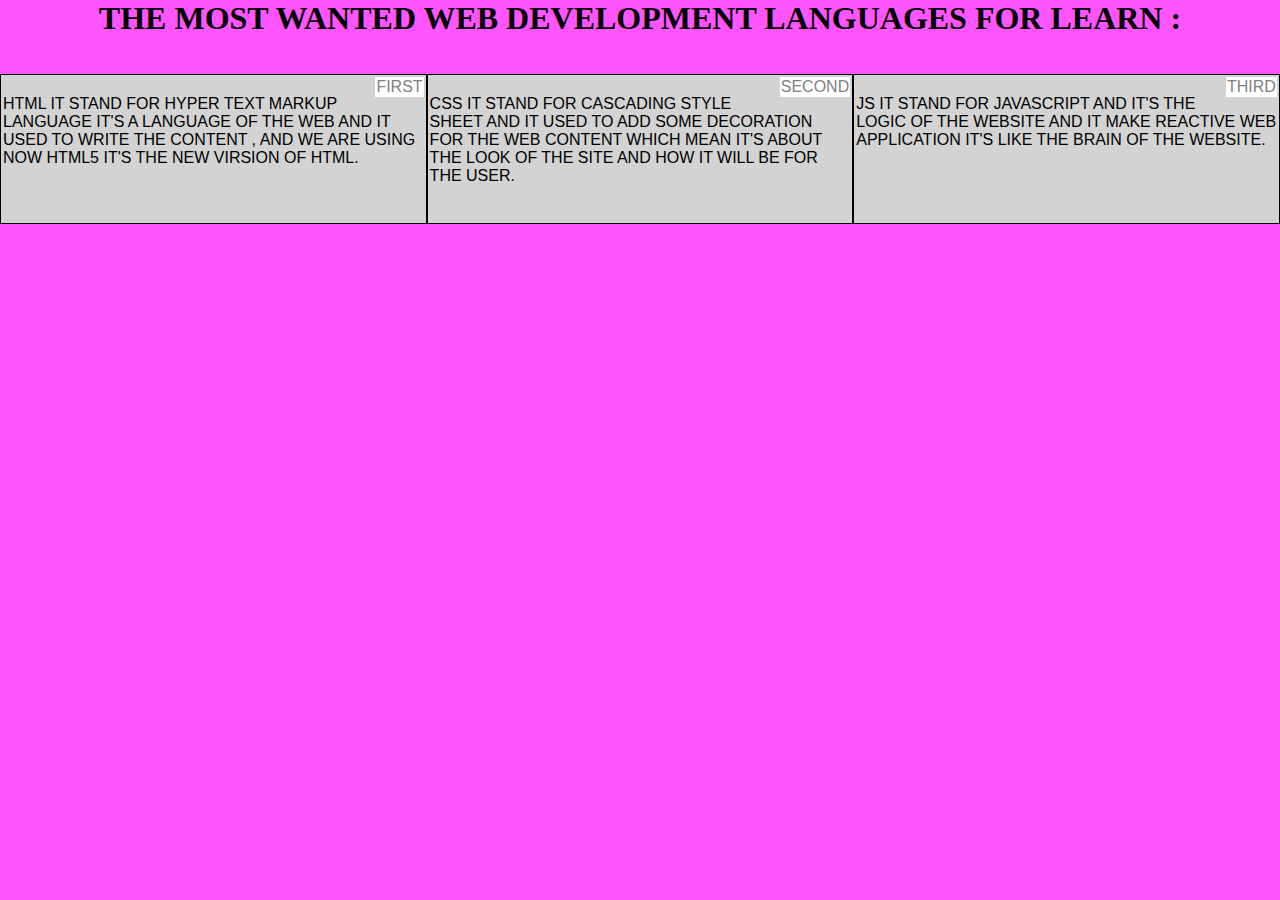
<file: module2-solution/index.html>
<! doctype html>
<html>
    <head>
    
    <meta charset="utf-8">
    <meta name="viewport" content="width=device-width, initial-scale=1">
        <title>MY FIRST ASSIGNMENT </title>
         <link rel="stylesheet" type="text/css" href="css.css">
        </head>
            <body>
                <h1> THE MOST WANTED WEB DEVELOPMENT LANGUAGES FOR LEARN : </h1>
                   <div  class="container">
                       <div class="col-lg-4 col-md-6 col-sm-12">
                            <section id="box1">
                            <p> <span>FIRST</span> <br> HTML IT STAND FOR HYPER TEXT MARKUP LANGUAGE
                            IT'S A LANGUAGE OF THE WEB AND IT USED TO WRITE THE CONTENT ,
                            AND WE ARE USING NOW HTML5 IT'S THE NEW VIRSION OF HTML. </p>
                        
                        
                        
                        
                            </section>
                            </div>
                        <div class="col-lg-4 col-md-6 col-sm-12">
                            <section id="box2">
                            
                            <p> <span>SECOND</span> <br> CSS IT STAND FOR CASCADING STYLE SHEET AND 
                            IT USED TO ADD SOME DECORATION FOR THE WEB CONTENT
                                  WHICH MEAN IT'S ABOUT THE LOOK OF THE SITE AND HOW IT WILL BE FOR THE USER.</p>
                            
                            
                            
                            </section>
                        </div>
                        <div class="col-lg-4 col-md-6 col-sm-12">
                            <section id="box3">
                            <p><span>THIRD</span> <br> JS IT STAND FOR JAVASCRIPT AND 
                            IT'S THE LOGIC OF THE WEBSITE AND IT MAKE REACTIVE WEB APPLICATION IT'S
                            LIKE THE BRAIN OF THE WEBSITE.</p>
                            
                            
                            
                            
                           
                            
                            </section>
                        
                    
                   
                       </div>
                    </div>   
            </body>
    </html>
</file>
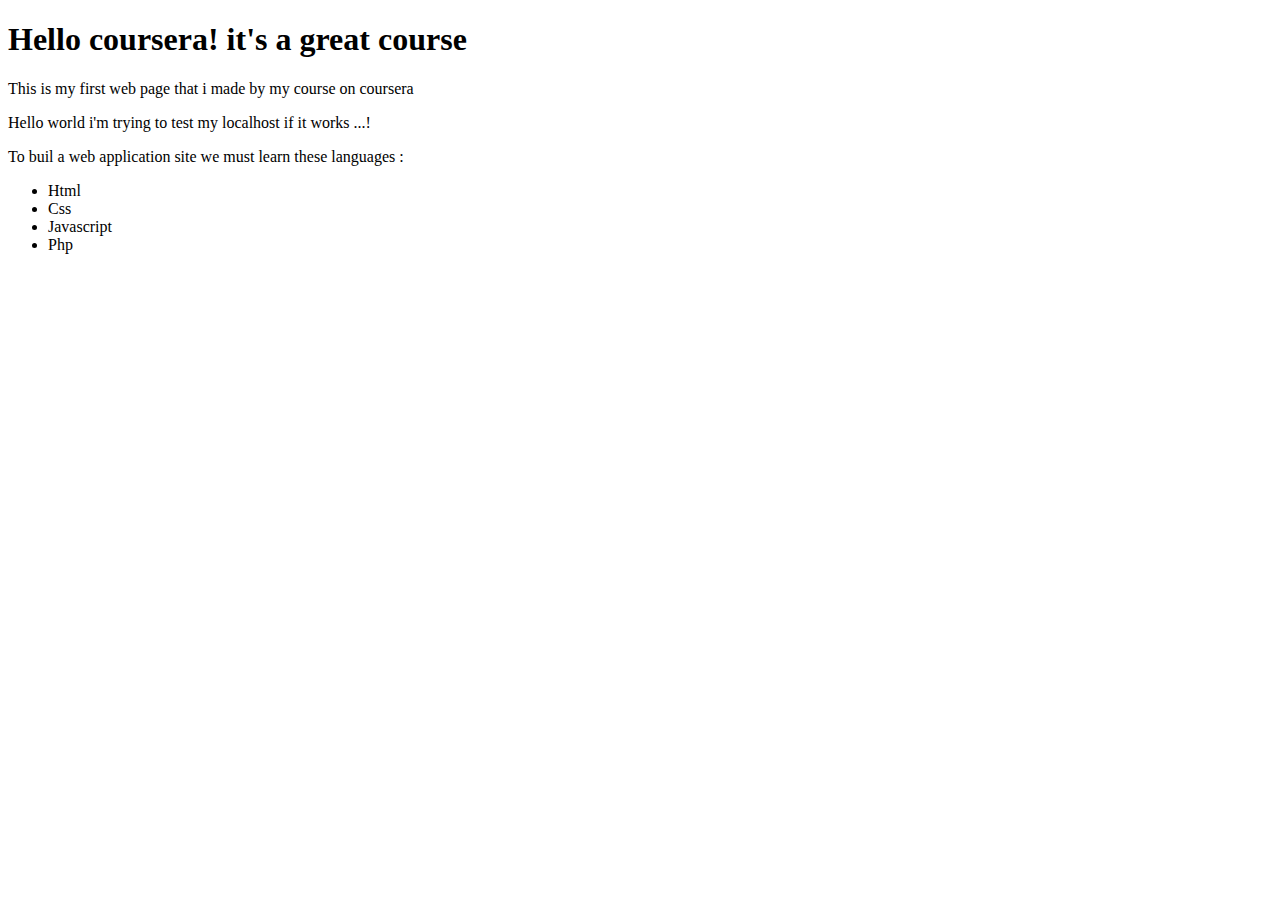
<file: site/index.html>
<!doctype html>
<html>
<head>
<title> Hello coursera</title>
</head>
<body>
<h1>Hello coursera! it's a great course </h1>
<p> This is my first web page that i made by my course on coursera </p>
<p> Hello world i'm trying to test my localhost if it works ...!</p>
<div>
<p> To buil a web application site we must learn these languages : </p>
<ul>
<li>Html</li>
<li>Css</li>
<li>Javascript</li>
<li>Php</li>
</ul>
</div>
</body>



</html>
</file>
<file: module2-solution/css.css>
/* Base Styles */

* {
	box-sizing: border-box;
}

h1 {
	font-family: Brushstroke, fantasy;
	color: #000000;
	text-align: center;
}
span {
    background-color: white;
    color: gray;
    float:right;
    padding:1px;
}
body {
	background-color: #FE55ff;
    margin:0;

}


.container {

    width:100%;
}

p {
    
    padding:2px;
	border:	1px solid black;
	background-color: #D3D3D3;
	width: 100%;
	height: 150px;
	font-family: Helvetica;
	color: black;
	position: relative;
	overflow: auto;
}
#box1 box2 box3{
    
    margin-left:2px;
    margin-right:2px;
    margin-top:2px;
    margin-bottom:2px;
}


/* Desktop view */

@media (min-width: 992px) {
  .col-lg-1, .col-lg-2, .col-lg-3, .col-lg-4, .col-lg-5, .col-lg-6, .col-lg-7, .col-lg-8, .col-lg-9, .col-lg-10, .col-lg-11, .col-lg-12 {
    float: left;
  }

  .col-lg-1 {
    width: 8.33%;
  }
  .col-lg-2 {
    width: 16.66%;
  }
  .col-lg-3 {
    width: 25%;
  }
  .col-lg-4 {
    width: 33.33%;
  }
  .col-lg-5 {
    width: 41.66%;
  }
  .col-lg-6 {
    width: 50%;
  }
  .col-lg-7 {
    width: 58.33%;
  }
  .col-lg-8 {
    width: 66.66%;
  }
  .col-lg-9 {
    width: 74.99%;
  }
  .col-lg-10 {
    width: 83.33%;
  }
  .col-lg-11 {
    width: 91.66%;
  }
  .col-lg-12 {
    width: 100%;
  }

}

/* Tablet view */

@media (min-width: 768px) and (max-width: 991px) {
  .col-md-1, .col-md-2, .col-md-3, .col-md-4, .col-md-5, .col-md-6, .col-md-7, .col-md-8, .col-md-9, .col-md-10, .col-md-11, .col-md-12 {
    float: left;
  }

  .col-md-1 {
    width: 8.33%;
  }
  .col-md-2 {
    width: 16.66%;
  }
  .col-md-3 {
    width: 25%;
  }
  .col-md-4 {
    width: 33.33%;
  }
  .col-md-5 {
    width: 41.66%;
  }
  .col-md-6 {
    width: 50%;
  }
  .col-md-7 {
    width: 58.33%;
  }
  .col-md-8 {
    width: 66.66%;
  }
  .col-md-9 {
    width: 74.99%;
  }
  .col-md-10 {
    width: 83.33%;
  }
  .col-md-11 {
    width: 91.66%;
  }
  .col-md-12 {
    width: 100%;
  }
}

/* Mobile view */

@media (max-width: 767px) {
  .col-sm-1, .col-sm-2, .col-sm-3, .col-sm-4, .col-sm-5, .col-sm-6, .col-sm-7, .col-sm-8, .col-sm-9, .col-sm-10, .col-sm-11, .col-sm-12 {
 	float: left;
  }

  .col-sm-1 {
    width: 8.33%;
  }
  .col-sm-2 {
    width: 16.66%;
  }
  .col-sm-3 {
    width: 25%;
  }
  .col-sm-4 {
    width: 33.33%;
  }
  .col-sm-5 {
    width: 41.66%;
  }
  .col-sm-6 {
    width: 50%;
  }
  .col-sm-7 {
    width: 58.33%;
  }
  .col-sm-8 {
    width: 66.66%;
  }
  .col-sm-9 {
    width: 74.99%;
  }
  .col-sm-10 {
    width: 83.33%;
  }
  .col-sm-11 {
    width: 91.66%;
  }
  .col-sm-12 {
    width: 100%;
  }
}
</file>
